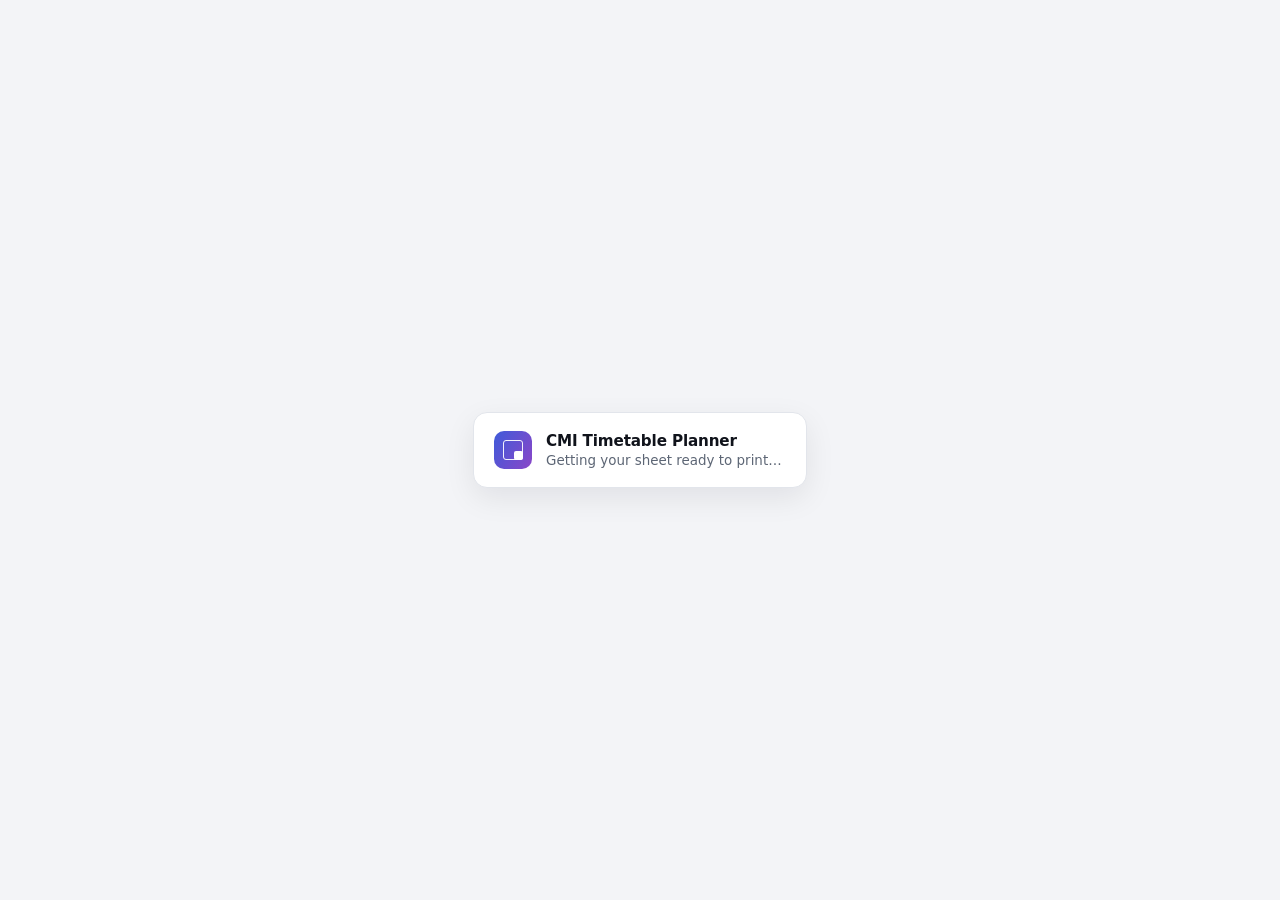
<file: print.html>
<!DOCTYPE html>
<html lang="en" data-theme="light">
<head>
  <meta charset="utf-8" />
  <meta name="viewport" content="width=device-width, initial-scale=1" />
  <!-- The browser's print header prints `document.title`, so this window
       carries the app's name rather than the file's. -->
  <title>CMI Timetable Planner</title>
  <!-- Before first paint, so a dark-theme reader never gets a white flash.
       `data-appearance`, NOT `data-theme`: the app's whole stylesheet is copied
       into this document and keys its palette off `data-theme`, which stays
       "light" here because the sheet below it is going on paper. This attribute
       is read by nothing but the rules in this file. -->
  <script>
    (function () {
      var pref = "Auto";
      try {
        pref = JSON.parse(localStorage.getItem("cmitt.v1.prefs") || "{}").theme
          || "Auto";
      } catch (e) { /* no prefs, or not ours: light it is */ }
      var dark = pref === "Dark" || (pref === "Auto"
        && window.matchMedia("(prefers-color-scheme: dark)").matches);
      document.documentElement.dataset.appearance = dark ? "dark" : "light";
    })();
  </script>
  <style>
    /* The tab the Print button opens.

       It exists so the app itself is never the document being printed:
       `window.print()` holds the calling document in `print` media for as long
       as the dialog is open (8.8s measured in Brave), which repaints a dark app
       as a white sheet. A separate top-level context does not have that
       problem — see `domx::print_sheet`.

       It is a TAB rather than a sized popup so the print dialog gets exactly
       the room Ctrl+P gets: the reader's own window. A popup at some width this
       code chose left Chromium's preview about 610px wide next to its 380px
       settings panel, which is the cramped, ugly dialog this replaces.

       Everything in `@media screen` below is about the fraction of a second
       before the print dialog covers this tab, and about what sits behind that
       dialog while the reader chooses a filename. A blank white page reads as
       something having gone wrong; this reads as a print window in their own
       theme, which is what it is.

       TWO RULES THIS FILE LEARNED THE HARD WAY (R82's audit found both):

       1. Every screen-only declaration lives INSIDE `@media screen` — including
          `color-scheme`. Left at the top level, `color-scheme: dark` applied in
          PRINT media too, and since the root element has no background of its
          own, Chromium painted the page canvas with its dark UA default: an
          11-12mm near-black frame around every printed page, ~18% of every
          sheet, for any reader with the theme dark and "Background graphics"
          ticked. `@media print` at the bottom now pins it as well.
       2. This file's classes are prefixed `pw-` because the app's ENTIRE
          stylesheet is copied into this document at print time, and it is
          appended AFTER this block: a bare `.card`, `.mark`, `.t` or `.s` loses
          to the app's own rule of the same specificity, which put a light-theme
          card on the dark ground with a 2.5:1 status line. Prefixed names
          cannot collide, whatever order the cascade ends up in. */
    html, body { margin: 0; padding: 0; }
    @media screen {
      :root {
        color-scheme: light;
        --pw-ground: #f3f4f7;
        --pw-card: #ffffff;
        --pw-edge: #e2e5eb;
        --pw-ink: #10131b;
        --pw-muted: #5d6675;
        --pw-link: #3f5bd9;
        --pw-lift: 0 10px 30px rgba(16, 19, 27, 0.08);
      }
      :root[data-appearance="dark"] {
        color-scheme: dark;
        --pw-ground: #0e1014;
        --pw-card: #171a21;
        --pw-edge: #272d3a;
        --pw-ink: #e8eaf0;
        --pw-muted: #9aa4b4;
        --pw-link: #93a6ff;
        --pw-lift: 0 12px 34px rgba(0, 0, 0, 0.45);
      }
      body {
        background: var(--pw-ground) !important;
        color: var(--pw-ink) !important;
        font-family: "Segoe UI Variable Display", "Segoe UI", Inter, system-ui,
          -apple-system, "Helvetica Neue", Arial, sans-serif;
        -webkit-font-smoothing: antialiased;
      }
      /* The sheet is for paper. On screen it would render as a second copy of
         the app, which is exactly the confusion this window exists to avoid. */
      #sheet { display: none !important; }
      .pw-prep {
        min-height: 100vh;
        display: grid;
        place-items: center;
        padding: 2rem;
        box-sizing: border-box;
      }
      .pw-card {
        display: flex;
        align-items: center;
        gap: 0.85rem;
        max-width: min(92vw, 26rem);
        padding: 1.15rem 1.5rem 1.15rem 1.25rem;
        background: var(--pw-card) !important;
        color: var(--pw-ink) !important;
        border: 1px solid var(--pw-edge) !important;
        border-radius: 14px !important;
        box-shadow: var(--pw-lift) !important;
      }
      /* The app's own mark, in the app's own gradient: a week frame with one
         class placed on it. Same shape as the favicon and the header logo, so
         this window is recognisably part of the same thing. */
      .pw-mark {
        flex: none;
        width: 38px;
        height: 38px;
        border-radius: 10px;
        background: linear-gradient(120deg, #3f5bd9, #8a46c8);
        position: relative;
      }
      .pw-mark::before,
      .pw-mark::after {
        content: "";
        position: absolute;
        background: #fff;
      }
      .pw-mark::before {
        inset: 9px;
        border-radius: 3px;
        background: none;
        border: 1.4px solid rgba(255, 255, 255, 0.92);
      }
      .pw-mark::after {
        left: 20px;
        top: 20px;
        width: 9px;
        height: 9px;
        border-radius: 2px;
      }
      .pw-t {
        margin: 0;
        font-size: 0.95rem;
        font-weight: 700;
        letter-spacing: -0.01em;
        color: var(--pw-ink) !important;
      }
      .pw-s {
        margin: 0.15rem 0 0;
        font-size: 0.84rem;
        color: var(--pw-muted) !important;
      }
      .pw-s a { color: var(--pw-link) !important; }
      @media (prefers-reduced-motion: no-preference) {
        .pw-card { animation: pw-rise 220ms cubic-bezier(0.22, 0.61, 0.36, 1) both; }
        @keyframes pw-rise {
          from { opacity: 0; transform: translateY(6px); }
          to { opacity: 1; transform: none; }
        }
      }
    }
    /* On paper this window is only the sheet — on a white page, whatever the
       reader's theme. `color-scheme` is restated here rather than merely left
       out of print media, because this document inherits the app's rules too
       and paper is not the place to find out who won. */
    @media print {
      :root { color-scheme: light !important; }
      .pw-prep { display: none !important; }
    }
  </style>
</head>
<body>
  <div class="pw-prep" role="status">
    <div class="pw-card">
      <span class="pw-mark" aria-hidden="true"></span>
      <span>
        <!-- An h1, not a <p>: this page had no heading at all, so a screen
             reader landing on it found a document with nothing to orient by
             while the print dialog was open in front of it (R83). Styled
             identically — `.pw-t` carries the look, the tag carries the
             structure. -->
        <h1 class="pw-t">CMI Timetable Planner</h1>
        <p class="pw-s" id="status">Getting your sheet ready to print&hellip;</p>
      </span>
    </div>
  </div>
  <!-- Filled by the app with a copy of the section being printed. -->
  <div id="sheet"></div>
  <script>
    (function () {
      var sheet = document.getElementById("sheet");
      var status = document.getElementById("status");
      var beat = null;

      // THIS tab raises its own print dialog, rather than the app calling
      // `print()` on it from outside. Two things follow from that, and both are
      // the difference between the dialog the reader knows and the one they
      // complained about: the dialog belongs to this tab (title bar, address
      // bar, the reader's own window size — the Ctrl+P dialog, because this is
      // the same thing Ctrl+P does), and the app is never repainted as a sheet.
      //
      // What it does NOT buy: the app stays FROZEN while the dialog is up. This
      // tab is same-origin and has an opener, so it shares the app's renderer
      // process, and a nested modal print loop blocks that process's main
      // thread — clicks on the app tab are dropped, not queued (measured:
      // 8.6-8.8s, R82's audit). The app's Print button says "Printing…" for
      // exactly that reason; do not re-add a claim that the app stays usable.
      //
      // A MutationObserver rather than a one-shot: press Print twice and the
      // app refills this same named tab, and the second sheet has to print
      // too. The timeout coalesces the clear-then-append into one dialog.
      new MutationObserver(function () {
        if (!sheet.children.length) return;
        clearTimeout(beat);
        beat = setTimeout(function () {
          status.textContent = "Printing…";
          window.print();
        }, 90);
      }).observe(sheet, { childList: true });

      // Fires whether they saved the PDF or cancelled, so the tab always goes
      // away by itself. `close()` is permitted: this window was opened by
      // script.
      window.addEventListener("afterprint", function () {
        window.close();
        // Only reached if the browser refused to close it — a document that
        // closes takes its timers with it. Then the tab has to say what it is,
        // because the reader is looking at it again.
        setTimeout(function () {
          status.textContent = "Printed. You can close this tab.";
        }, 250);
      });

      // This page is opened BY the planner, which fills #sheet and prints it.
      // Reached any other way — a bookmark, the offline cache, curiosity — it
      // would otherwise sit saying "getting your sheet ready" for ever. No page
      // in this app is a dead end, including this one.
      setTimeout(function () {
        if (sheet.children.length) return;
        status.textContent = "This page is what the planner prints from. ";
        var a = document.createElement("a");
        a.href = "./";
        a.textContent = "Open the planner";
        status.appendChild(a);
      }, 4000);
    })();
  </script>
</body>
</html>
</file>
